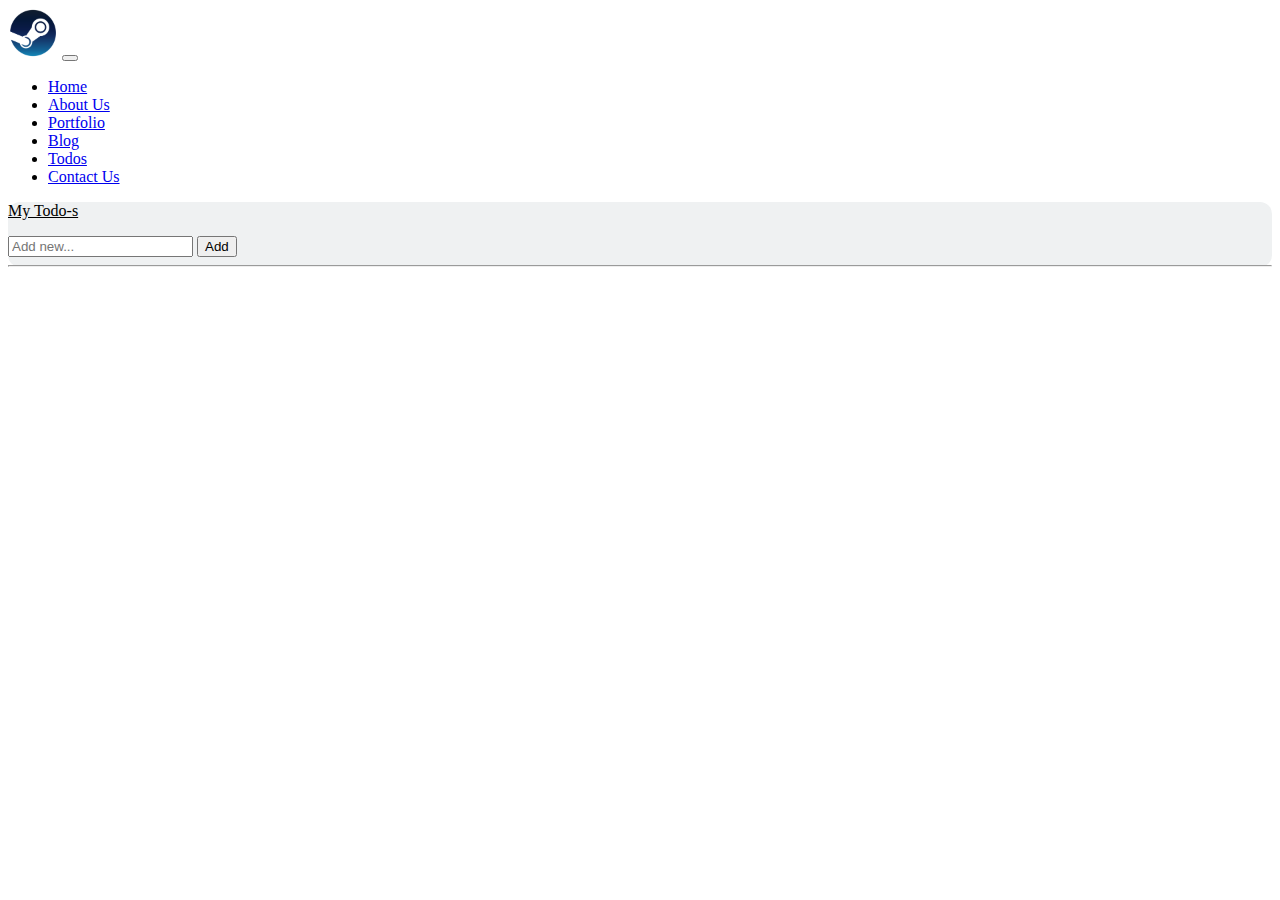
<file: todos.html>
<!DOCTYPE html>
<html lang="en">

<head>
    <meta charset="UTF-8">
    <meta name="viewport" content="width=device-width, initial-scale=1.0">
    <title>Local Storage</title>
    <link href="https://cdn.jsdelivr.net/npm/bootstrap@5.3.2/dist/css/bootstrap.min.css" rel="stylesheet"
        integrity="sha384-T3c6CoIi6uLrA9TneNEoa7RxnatzjcDSCmG1MXxSR1GAsXEV/Dwwykc2MPK8M2HN" crossorigin="anonymous">
</head>

<body onload="displayTodo()">
    <!-- Navbar -->
    <nav class="navbar navbar-expand-lg navbar-light shadow">
        <div class="container-fluid">
            <img
                src="images/logo.png"
                width="50rem"
                height="50rem"
                class="d-inline-block align-top m-1"
                alt="logo"
                loading="lazy"
            />
        <button
            type="button"
            class="navbar-toggler"
            data-bs-toggle="collapse"
            data-bs-target="#navbarSupportedContent"
            aria-controls="navbarSupportedContent"
            aria-expanded="false"
            aria-label="Toggle navigation"
        >
            <span class="navbar-toggler-icon"></span>
        </button>
        <div class="container px-3">
            <div class="collapse navbar-collapse" id="navbarSupportedContent">
            <ul class="navbar-nav ms-auto me-4 my-3 my-lg-0">
                <li class="nav-item">
                <a class="nav-link me-lg-3" href="index.html#home">Home</a>
                </li>
                <li class="nav-item">
                <a class="nav-link me-lg-3" href="index.html#about">About Us</a>
                </li>
                <li class="nav-item">
                <a class="nav-link me-lg-3" href="index.html#portfolio">Portfolio</a>
                </li>
                <li class="nav-item">
                <a class="nav-link me-lg-3" href="index.html#blog">Blog</a>
                </li>
                <li class="nav-item">
                    <a class="nav-link me-lg-3" href="todos.html">Todos</a>
                </li>
                <li class="nav-item">
                <a class="nav-link me-lg-3" href="index.html#contact">Contact Us</a>
                </li>
            </ul>
            </div>
        </div>
        </div>
    </nav>
    <!-- End Navbar --> 

    <section class="vh-100">
        <div class="container py-5 h-100">
            <div class="row d-flex justify-content-center align-items-center h-100">
                <div class="card" id="list1" style="border-radius: .75rem; background-color: #eff1f2;">
                    <div class="card-body py-4 px-4 px-md-5">
                        <!-- App Title -->
                        <p class="h1 text-center mt-3 mb-4 pb-3 text-primary">
                            <u>My Todo-s</u>
                        </p>

                        <!-- Form Add Todo -->
                        <div class="card pb-2">
                            <div class="card-body">
                                <div class="d-flex flex-row align-items-center">
                                    <input type="text" class="form-control form-control-lg" id="add-todo"
                                        placeholder="Add new..." required>
                                    <button type="button" class="btn btn-primary m-2" onclick="submitTodo()">Add</button>
                                </div>
                            </div>
                        </div>

                        <hr class="my-4">

                        <!-- List Todo -->
                        <div id="list-todo"></div>
                    </div>
                </div>
            </div>
        </div>

        <!-- asdas -->
        
    </section>
    <script src="https://cdn.jsdelivr.net/npm/bootstrap@5.3.2/dist/js/bootstrap.bundle.min.js"
        integrity="sha384-C6RzsynM9kWDrMNeT87bh95OGNyZPhcTNXj1NW7RuBCsyN/o0jlpcV8Qyq46cDfL"
        crossorigin="anonymous"></script>
    <script src="/js/scripts.js"></script>
</body>

</html>
</file>
